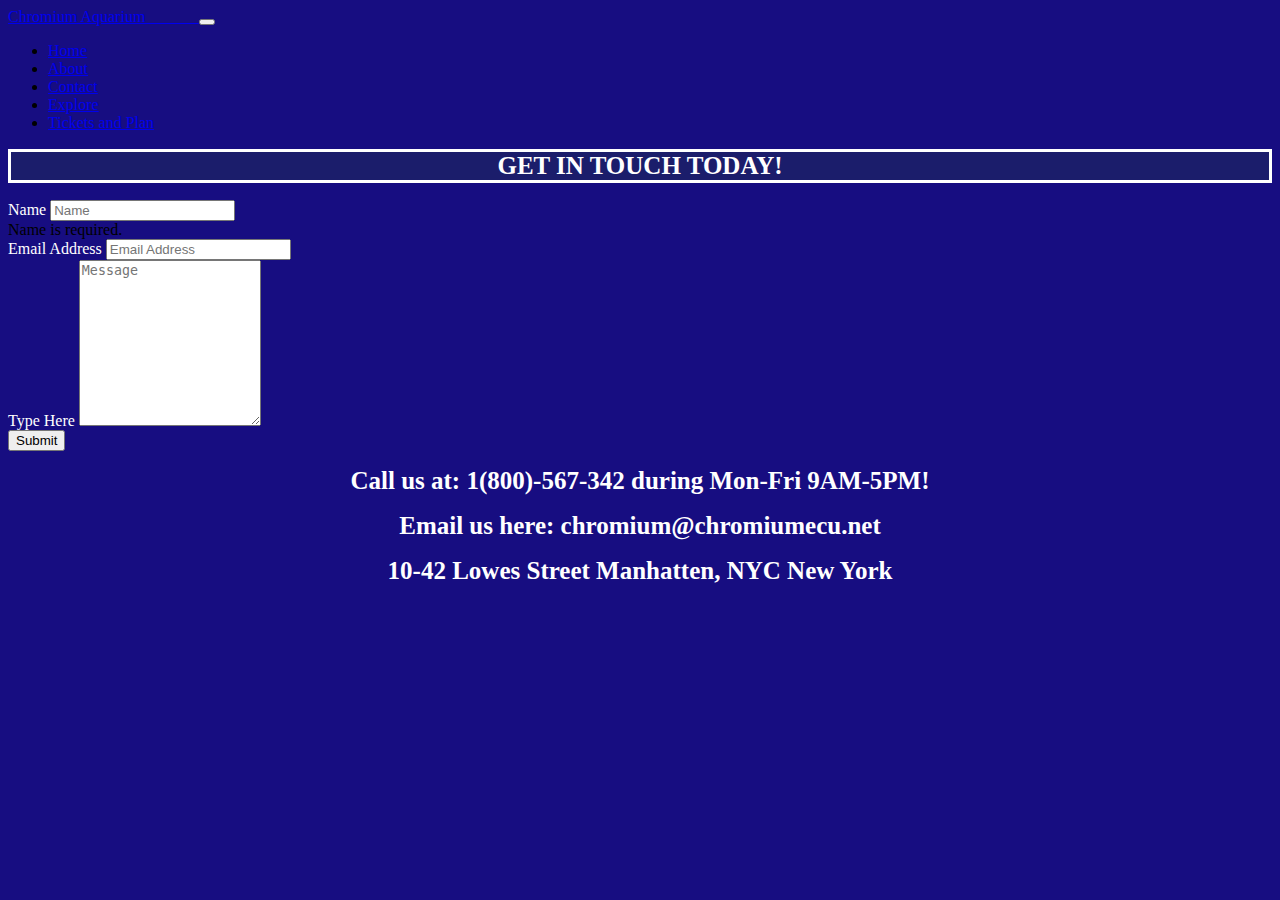
<file: contact.html>
<!DOCTYPE html>
<html>
    <head>
        <meta charset="utf-8">
        <meta http-equiv="X-UA-Compatible" content="IE=edge">
        <meta name="viewport" content="width=device-width, initial-scale=1">

        <!-- Bootstrap CSS -->
        <link href="https://cdn.jsdelivr.net/npm/bootstrap@5.1.3/dist/css/bootstrap.min.css" rel="stylesheet" integrity="sha384-1BmE4kWBq78iYhFldvKuhfTAU6auU8tT94WrHftjDbrCEXSU1oBoqyl2QvZ6jIW3" crossorigin="anonymous">
        <link rel="stylesheet" href="https://cdn.jsdelivr.net/npm/bootstrap-icons@1.9.1/font/bootstrap-icons.css">
    
        <!-- Bootstrap JavaScript -->
        <script src="https://cdn.jsdelivr.net/npm/bootstrap@5.1.3/dist/js/bootstrap.bundle.min.js" integrity="sha384-ka7Sk0Gln4gmtz2MlQnikT1wXgYsOg+OMhuP+IlRH9sENBO0LRn5q+8nbTov4+1p" crossorigin="anonymous"></script>
        
        <!-- Custom CSS -->
        <title>Chromium Aquarium</title>
        <link rel="stylesheet" type="text/css" href="style3.css">
        <link rel="icon" href="https://static.thenounproject.com/png/1639575-200.png">
    </head>
    <body>
        <header>
        <div class="container-fluid">
            <nav class="navbar navbar-expand-lg navbar-dark" style="background-color:#170d81;">
                <div class="container-fluid">
                    <a class="navbar-brand" href="index.html">Chromium Aquarium 𓆝 𓆟 𓆞 </a>
                    
                    <button class="navbar-toggler" type="button" data-bs-toggle="collapse" data-bs-target="#main-nav">
                        <span class="navbar-toggler-icon"></span>
                    </button>
                    <div class="collapse navbar-collapse" id="main-nav">
                        <ul class="navbar-nav">
                            <li class="nav-item">
                                <a class="nav-link" href="index.html">Home</a>
                            </li>
                            <li class="nav-item">
                                <a class="nav-link" href="about.html">About</a>
                            </li>
                            <li class="nav-item">
                                <a class="nav-link" href="contact.html">Contact</a>
                            </li>
                            <li class="nav-item">
                                <a class="nav-link" href="explore.html">Explore</a>
                            </li>
                            <li class="nav-item">
                                <a class="nav-link" href="tickets.html">Tickets and Plan</a>
                            </li>
                        </ul>
                    </div>
                </div>
            </nav>
        </div>
        </header>
    <main>
    <h1 class="bghead"> 𓆝 𓆟 𓆞 GET IN TOUCH TODAY! 𓆝 𓆟 𓆞 </h1>
    <div class="form container py-4">
        <form id="contactForm" data-sb-form-api-token="API_TOKEN">
            <div class="mb-3">
                <label class="form-label" for="name">Name</label>
                <input class="form-control" id="name" type="text" placeholder="Name" data-sb-validations="required" />
                <div class="invalid-feedback" data-sb-feedback="name:required">Name is required.</div>
            </div>

            <div class="mb-3">
                <label class="form-label" for="emailAddress">Email Address</label>
                <input class="form-control" id="emailAddress" type="email" placeholder="Email Address" data-sb-validations="required, email" />

            </div>

        <div class="mb-3">
            <label class="form-label" for="name">Type Here</label>
         <textarea class="form-control" id="message" type="text" placeholder="Message" style="height: 10rem;" data-sb-validations="required"></textarea>
        </div>

        <div class="d-grid">
            <button class="btn btn-primary btn-lg disabled" id="submitButton" type="submit">Submit</button>
        </div>
        </form>
    </main>
  <footer>
  <h1>Call us at: 1(800)-567-342 during Mon-Fri 9AM-5PM!</h1>
  <h1>Email us here: chromium@chromiumecu.net</h1>
  <h1>10-42 Lowes Street Manhatten, NYC New York</h1>
  </footer>
</file>
<file: style3.css>
body{
    font-family:garimond;
    background-color:#170d81;
}

h1, h2{
    color:white;
    text-align:center;
}

h1{
    font-size:25px;
}

h2{
    text-decoration: underline;
}

.bg{
    background-image:url(https://i.pinimg.com/originals/fb/f5/70/fbf57045c2858ed9cab5cfb3bba5f2fa.gif);
    background-repeat:no-repeat;
    background-position: center;
    background-size: cover;
    border: 5px solid #FFFFFF;
}

#cover-img{
    margin-bottom:50px;
    animation: covers 3s forwards;
}

@keyframes covers{
    from {
        height:200px;
    }
    
    to {
        height:400px;
    }
}

.covers2{
    animation: covers2 3s forwards;
}

.bghead{
    background-color:#1b1d6b;
    border:solid 3px white;
}

@keyframes covers2{
    from {
        font-size:30px;
    }
    
    to {
        font-size:55px;
    }
}

#title-text{
    font-style:italic;
    text-align: center;
    color:white;
    padding-top:150px;
    padding-bottom:150px
    
}

label{
    color:white;
}

.colorforexplore{
    color:white;
}
</file>
